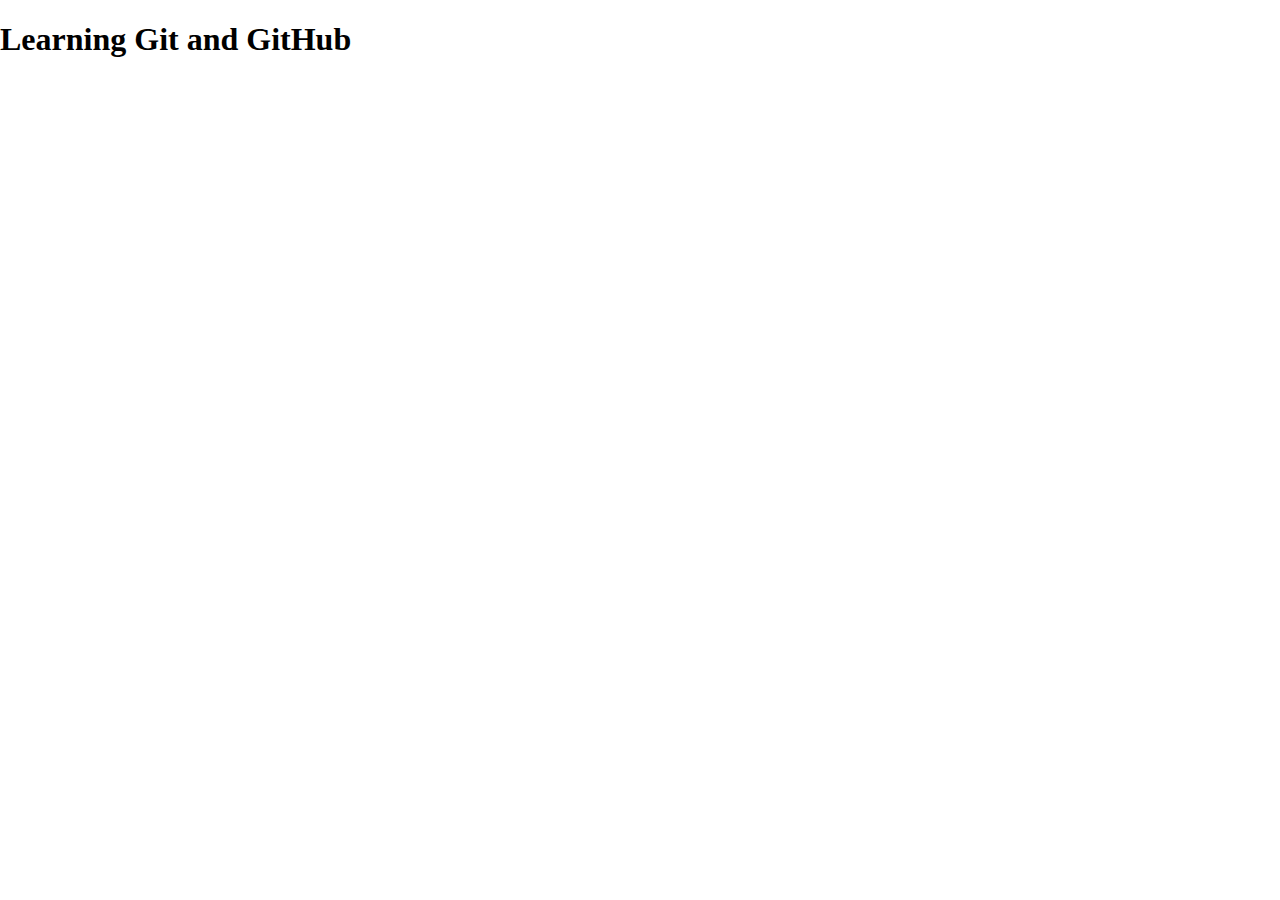
<file: index.html>
<!DOCTYPE html>
<html lang="en">
<head>
    <meta charset="UTF-8">
    <meta name="viewport" content="width=device-width, initial-scale=1.0">
    <title>Learning Git</title>
    <link rel="stylesheet" href="style.css">
</head>
<body>
        <h1>Learning Git and GitHub</h1>
</body>
</html>
</file>
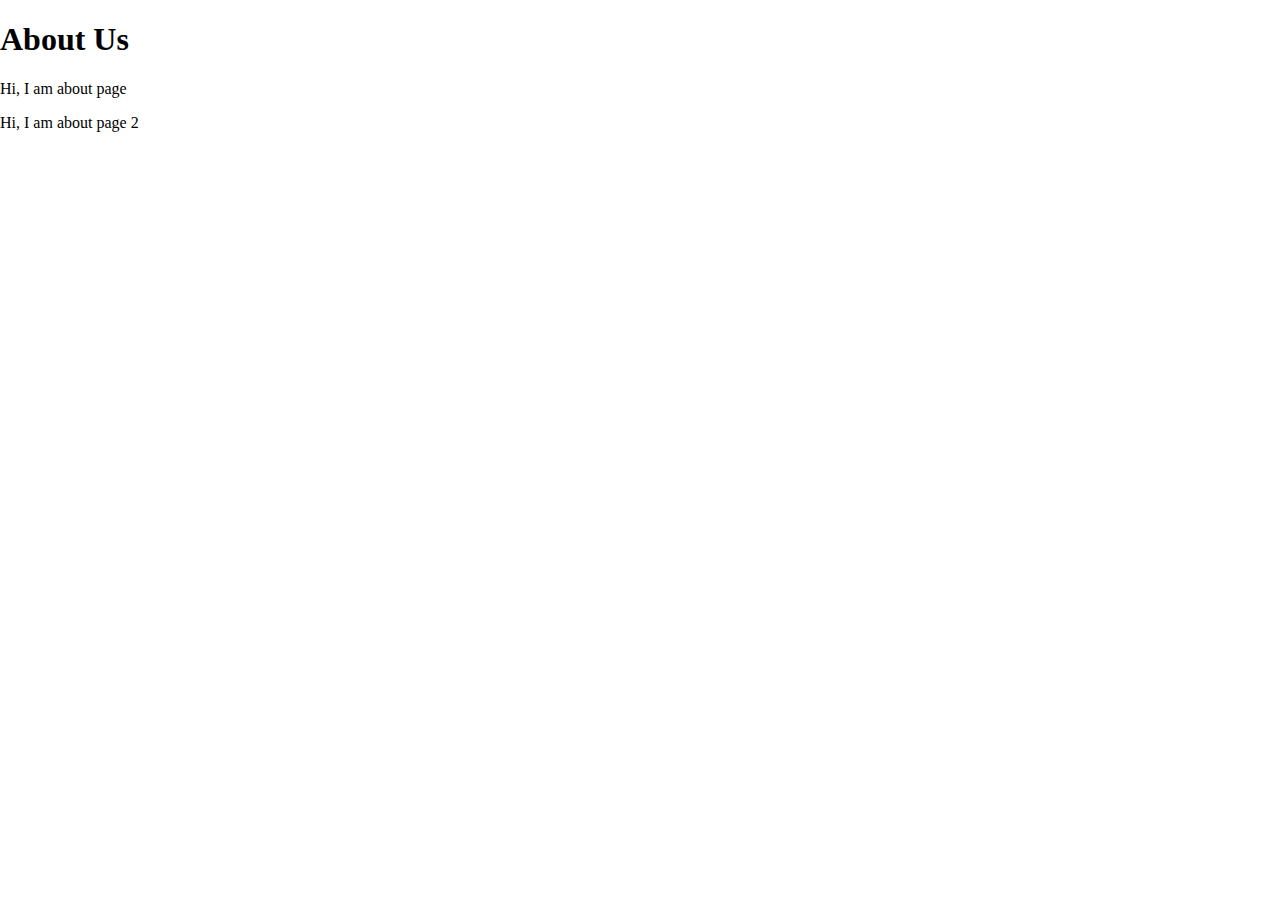
<file: about.html>
<!DOCTYPE html>
<html lang="en">
<head>
    <meta charset="UTF-8">
    <meta name="viewport" content="width=device-width, initial-scale=1.0">
    <title>About Us</title>
    <link rel="stylesheet" href="style.css">
</head>
<body>
        <h1>About Us</h1>
        <p>Hi, I am about page</p>
        <p>Hi, I am about page 2</p>
</body>
</html>
</file>
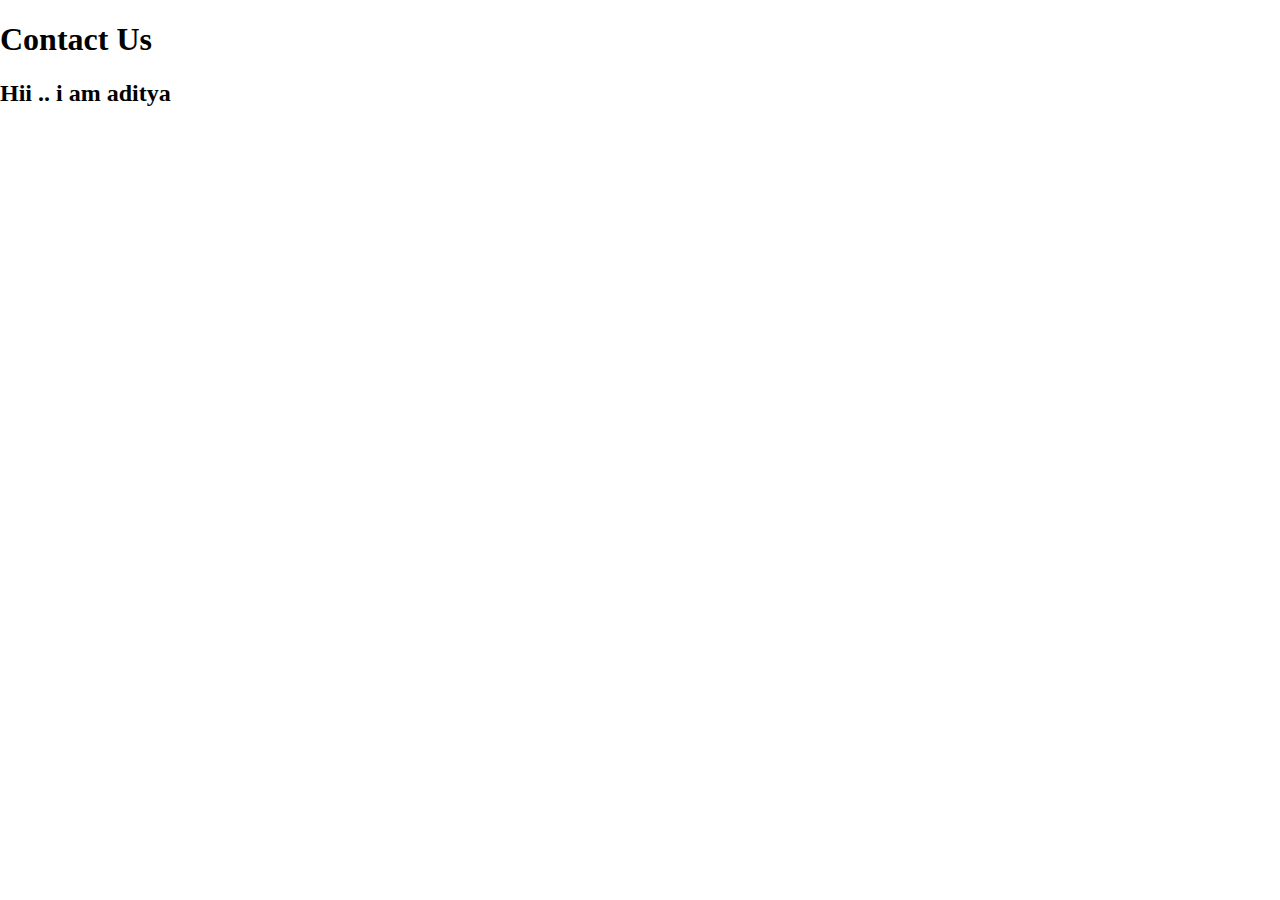
<file: contact.html>
<!DOCTYPE html>
<html lang="en">
<head>
    <meta charset="UTF-8">
    <meta name="viewport" content="width=device-width, initial-scale=1.0">
    <title>Contact Us</title>
    <link rel="stylesheet" href="style.css">
    <script src="script.js"></script>
</head>
<body>
       <h1>Contact Us</h1>
       <h2>Hii .. i am aditya</h2>
</body>
</html>
</file>
<file: style.css>
*
{
    box-sizing: border-box;
}

body
{
    margin: 0;
    font-family: cursive;
}
</file>
